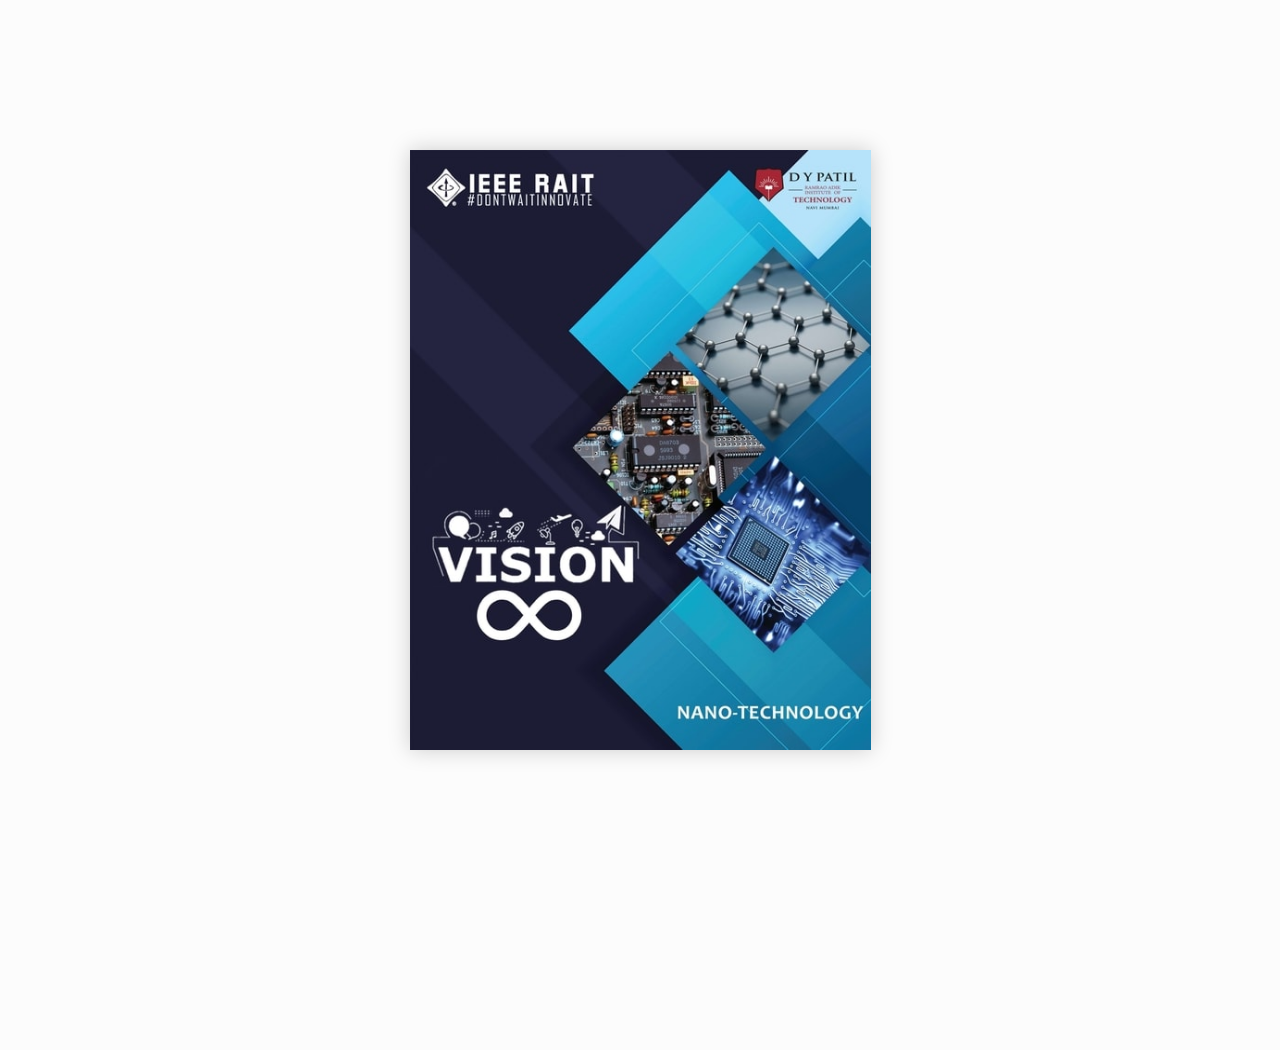
<file: samples/basic/index.html>
<!doctype html>
<!--[if lt IE 7 ]> <html lang="en" class="ie6"> <![endif]-->
<!--[if IE 7 ]>    <html lang="en" class="ie7"> <![endif]-->
<!--[if IE 8 ]>    <html lang="en" class="ie8"> <![endif]-->
<!--[if IE 9 ]>    <html lang="en" class="ie9"> <![endif]-->
<!--[if !IE]><!--> <html lang="en"> <!--<![endif]-->
<head>
<meta name="viewport" content="width = 1050, user-scalable = no" />
<script type="text/javascript" src="../../extras/jquery.min.1.7.js"></script>
<script type="text/javascript" src="../../extras/modernizr.2.5.3.min.js"></script>
</head>
<body>

<div class="flipbook-viewport">
	<div class="container">
		<div class="flipbook">
			<div style="background-image:url(pages/1.jpg)"></div>
			<div style="background-image:url(pages/2.jpg)"></div>
			<div style="background-image:url(pages/3.jpg)"></div>
			<div style="background-image:url(pages/4.jpg)"></div>
			<div style="background-image:url(pages/5.jpg)"></div>
			<div style="background-image:url(pages/6.jpg)"></div>
			<div style="background-image:url(pages/7.jpg)"></div>
			<div style="background-image:url(pages/8.jpg)"></div>
			<div style="background-image:url(pages/9.jpg)"></div>
			<div style="background-image:url(pages/10.jpg)"></div>
			<div style="background-image:url(pages/11.jpg)"></div>
			<div style="background-image:url(pages/12.jpg)"></div>
			<div style="background-image:url(pages/13.jpg)"></div>
			<div style="background-image:url(pages/14.jpg)"></div>
			<div style="background-image:url(pages/15.jpg)"></div>
			<div style="background-image:url(pages/16.jpg)"></div>
			<div style="background-image:url(pages/17.jpg)"></div>
			<div style="background-image:url(pages/18.jpg)"></div>
			<div style="background-image:url(pages/19.jpg)"></div>
			<div style="background-image:url(pages/20.jpg)"></div>

		</div>
	</div>
</div>


<script type="text/javascript">

function loadApp() {

	// Create the flipbook

	$('.flipbook').turn({
			// Width

			width:922,
			
			// Height

			height:600,

			// Elevation

			elevation: 50,
			
			// Enable gradients

			gradients: true,
			
			// Auto center this flipbook

			autoCenter: true

	});
}

// Load the HTML4 version if there's not CSS transform

yepnope({
	test : Modernizr.csstransforms,
	yep: ['../../lib/turn.js'],
	nope: ['../../lib/turn.html4.min.js'],
	both: ['css/basic.css'],
	complete: loadApp
});

</script>

</body>
</html>
</file>
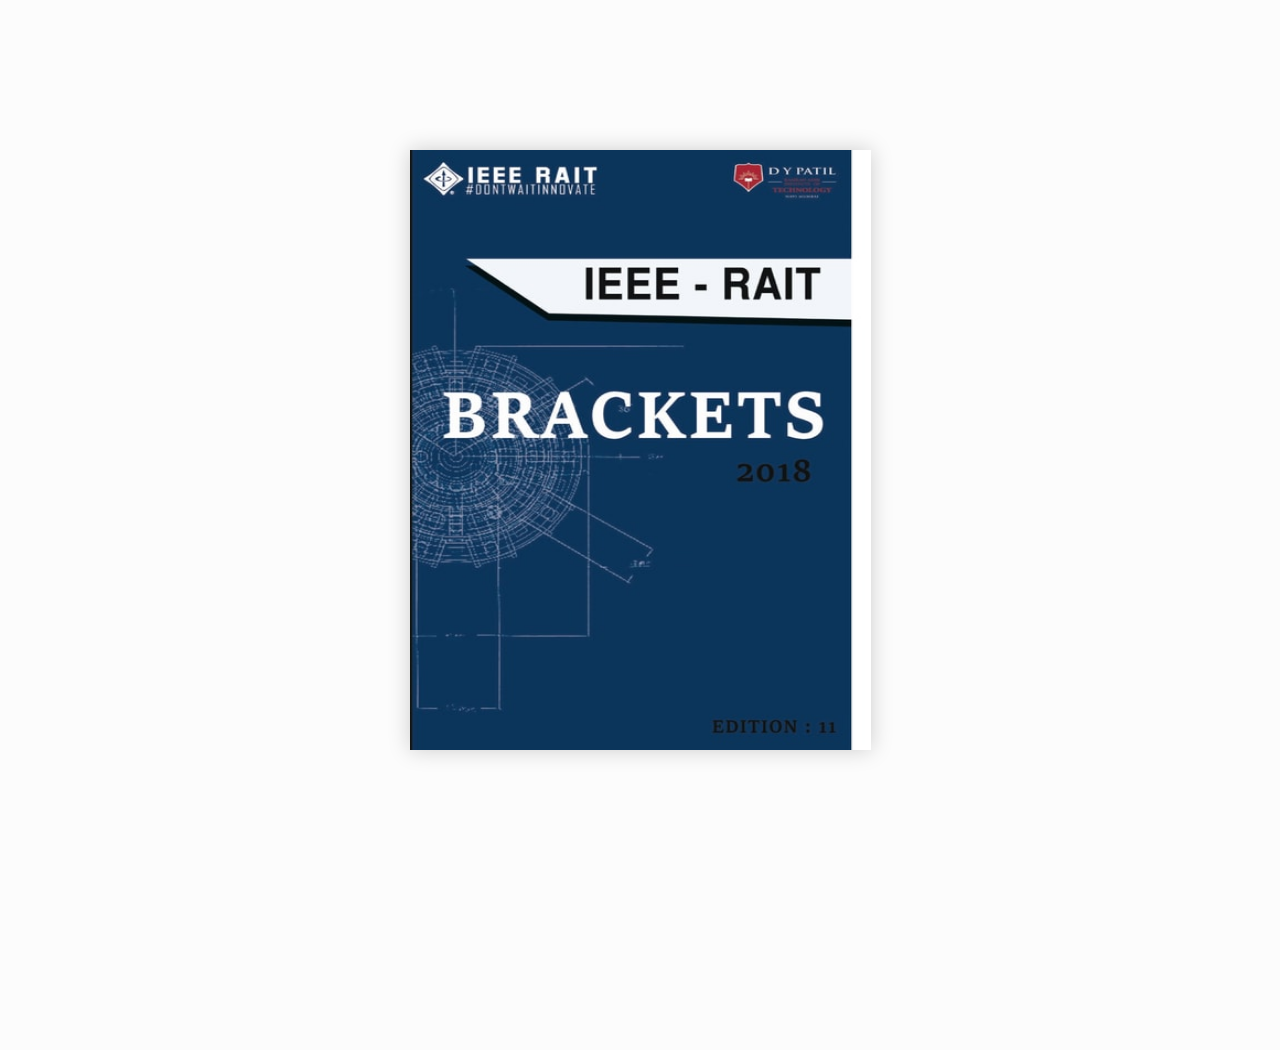
<file: samples/double-page/index.html>
<!doctype html>
<!--[if lt IE 7 ]> <html lang="en" class="ie6"> <![endif]-->
<!--[if IE 7 ]>    <html lang="en" class="ie7"> <![endif]-->
<!--[if IE 8 ]>    <html lang="en" class="ie8"> <![endif]-->
<!--[if IE 9 ]>    <html lang="en" class="ie9"> <![endif]-->
<!--[if !IE]><!--> <html lang="en"> <!--<![endif]-->
<head>
<meta name="viewport" content="width = 1050, user-scalable = no" />
<script type="text/javascript" src="../../extras/jquery.min.1.7.js"></script>
<script type="text/javascript" src="../../extras/modernizr.2.5.3.min.js"></script>
</head>
<body>

<div class="flipbook-viewport">
	<div class="container">
		<div class="flipbook">
			<div class="page" style="background-image:url(pages/1.jpg)"></div>
			<div class="double" style="background-image:url(pages/3.jpg)"></div>
			<div class="double" style="background-image:url(pages/4.jpg)"></div>
			<div class="double" style="background-image:url(pages/5.jpg)"></div>
			<div class="double" style="background-image:url(pages/6.jpg)"></div>
			<div class="double" style="background-image:url(pages/7.jpg)"></div>
			<div class="double" style="background-image:url(pages/8.jpg)"></div>
			<div class="double" style="background-image:url(pages/9.jpg)"></div>
			<div class="double" style="background-image:url(pages/10.jpg)"></div>
			<div class="double" style="background-image:url(pages/11.jpg)"></div>
			<div class="double" style="background-image:url(pages/12.jpg)"></div>
			<div class="double" style="background-image:url(pages/13.jpg)"></div>
			<div class="double" style="background-image:url(pages/14.jpg)"></div>
			<div class="double" style="background-image:url(pages/15.jpg)"></div>
			<div class="double" style="background-image:url(pages/16.jpg)"></div>
			<div class="double" style="background-image:url(pages/17.jpg)"></div>
			<div class="double" style="background-image:url(pages/18.jpg)"></div>
			<div class="double" style="background-image:url(pages/19.jpg)"></div>
			<div class="double" style="background-image:url(pages/20.jpg)"></div>
			<div class="double" style="background-image:url(pages/21.jpg)"></div>
			<div class="double" style="background-image:url(pages/22.jpg)"></div>
			<div class="double" style="background-image:url(pages/23.jpg)"></div>
			<div class="double" style="background-image:url(pages/24.jpg)"></div>
			<div class="page" style="background-image:url(pages/25.jpg)"></div>

		</div>
	</div>
</div>


<script type="text/javascript">

function loadApp() {

	var flipbook = $('.flipbook');

 	// Check if the CSS was already loaded
	
	if (flipbook.width()==0 || flipbook.height()==0) {
		setTimeout(loadApp, 10);
		return;
	}

	$('.flipbook .double').scissor();

	// Create the flipbook

	$('.flipbook').turn({
			// Elevation

			elevation: 50,
			
			// Enable gradients

			gradients: true,
			
			// Auto center this flipbook

			autoCenter: true

	});
}

// Load the HTML4 version if there's not CSS transform

yepnope({
	test : Modernizr.csstransforms,
	yep: ['../../lib/turn.min.js'],
	nope: ['../../lib/turn.html4.min.js'],
	both: ['../../lib/scissor.min.js', 'css/double-page.css'],
	complete: loadApp
});

</script>

</body>
</html>
</file>
